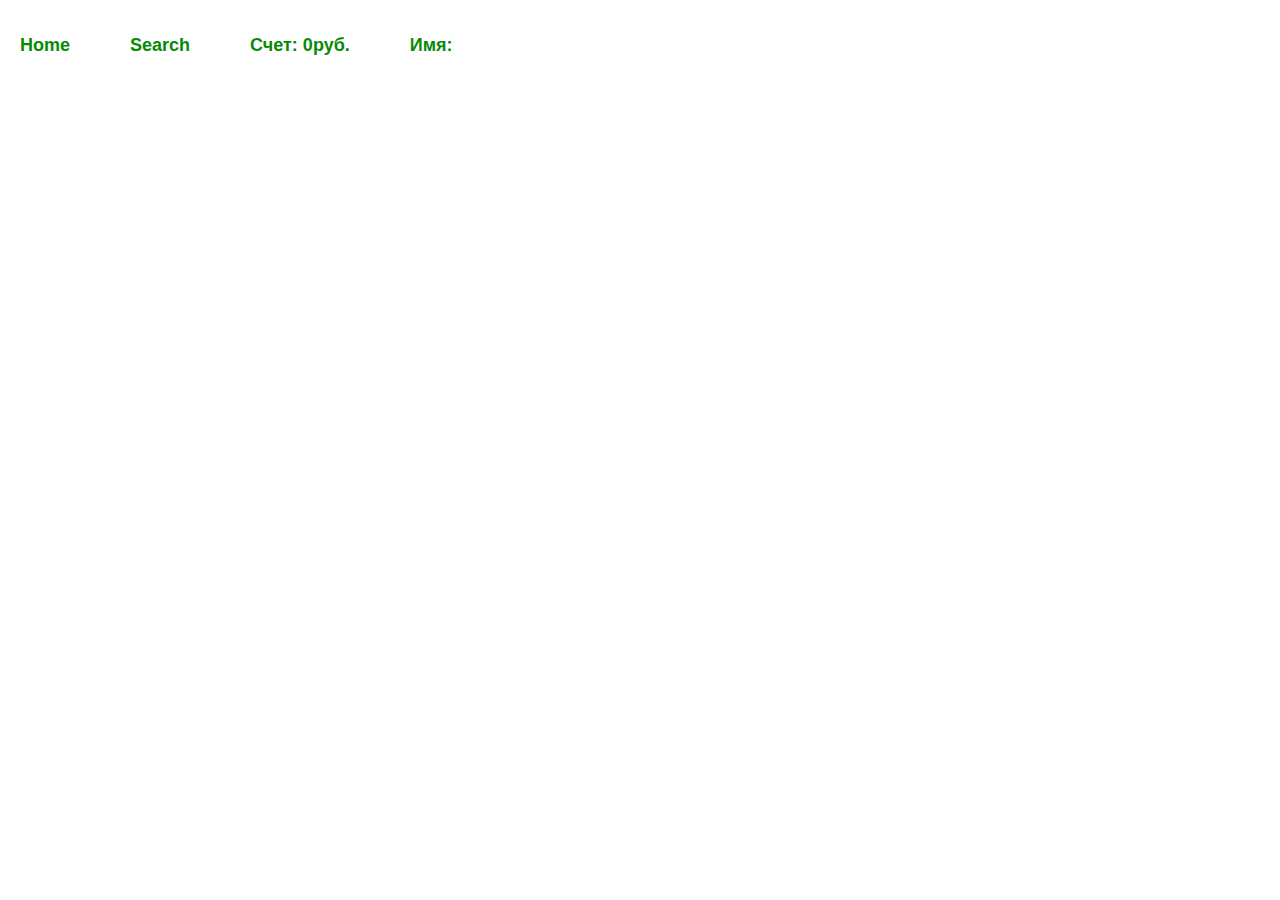
<file: s1.localhost/index_content.html>
<html>
    <head>
		<meta http-equiv="Content-Type" content="text/html; charset=utf-8" />
		<title>Super Web</title>
		<link href="css/style.css" type="text/css" rel="stylesheet" />
		<div id="cap">
			<ul>
				<li><a class="current" href="index.html">Home</a></li>
				<li><a href="#">Search</a></li>
				<li class="Count">Счет: <span>0</span><span>руб.</span></li>
				<li class="Name">Имя: <span><?php echo $Name_of_user; ?></span></li>
			</ul>
		</div>
    </head>
    <body>
        <div>
            
        </div>
    </body>
</html>
</file>
<file: s1.localhost/css/style.css>
@import url(reset.css);

/*Главная страница с регистрации и авторизации*/

#help_button {
    position: fixed;
    left: 0;
    background: rgba(0, 170, 238, 0.3);
    width: 28px;
    height: 50px;
    font: 40px Georgia;
    color: #fff;
    text-align: center;
    border-radius: 0 5px 5px 0;
	z-index: 998;
}

#s_panel {
    position: fixed;
    left: -300px;
	top:0px;
    background: rgba(0, 170, 238, 0.7);
    width: 300px;
    height: 150px;
    padding: 30px 0 0 0;
    border-radius: 0 5px 0 0;
	z-index: 998;
}

.wrapper{
	width:100%;	
}

#s_panel span{
	font: 20px Georgia;
    color: #fff;
}

#main{
	margin: 0 auto;
	width: 100%;
	height: 900px;
}

#logo{
	height: 136px;
	width: 200px;
	float: right;
	margin:0 0 0 0;	
}

#header{
	width:100%;
	height:200px;
	margin-top:0px;	
}

#Registration {
	padding: 5px;
    font-size: 18px;
    text-align: center;
    color: white;
	width: 300px;
	background: rgba(0, 170, 238, 0);
	position: relative;
	float: left;
}

#Enter {
    padding: 5px;
    font-size: 18px;
    text-align: center;
    color: white;	
	margin-right:0px;	
	width: 300px;
	background: rgba(0, 170, 238, 0);
	float: left;
	position: relative;
}

#panel_registration,#panel_enter{
	width:290px;
	background:#4682B4;
	padding: 5px;
    font-size: 18px;
    text-align: center;
    color: white;
    border: solid 1px #4682B4;
    border-radius: 3px;	
}

#content{
	position: relative;
    margin: 0% 0% 7% 0%;
}

.CapText{
	font: normal 54px/1 "Times New Roman", Times, serif;
	color:white;
	margin-left: 60%;
}

.MainText{
	font: normal 18px/1 "Times New Roman", Times, serif;
	color:white;
}

#cnt ul {
	height: 40px;
	overflow: hidden;
}

#cnt ul li {
	height: 40px;
	color:white;
	font:normal 54px/1 "Times New Roman", Times, serif;
}

#ticker{
	height: 40px;
	overflow: hidden;
}
#ticker li{
	height: 40px;
	color:white;
	font:normal 54px/1 "Times New Roman", Times, serif;
}

#flip_registration {
	width: 140px;
	height: 200px;
    font-size: 18px;
    text-align: center;
    background: rgba(0, 170, 238, 0.3);
    padding: 82px;
    display: none;
    margin-bottom:20px;
	border-radius: 10px 10px 10px 10px; 
}

#flip_enter {
	width: 140px;
	height: 200px;
    font-size: 18px;
    text-align: center;
    background: rgba(0, 170, 238, 0.3);
    padding: 82px;
    display: none;
    margin-bottom:20px;
	border-radius: 10px 10px 10px 10px; 
}

#flip_registration ul li,#flip_enter ul li{
	margin-top:30px;
}

#button_close1,#button_close2{
	background-color:#F0FFFF;
	color:#FF0000;
	width:100px;	
}

#regist_button,#enter_button{
	background-color:#F0FFFF;
	color:#197707;
	width:100px;	
}

#popup {
	width: 550px;
	background: #fff;
	padding: 30px;
	position: fixed;
	top: 50%;
	left: 50%;
	border-radius: 3px;
	box-shadow: 0 3px 3px rgba(0, 0, 0, 0.5), inset 0 0 60px rgba(0, 0, 0, 0.2);
	color: #565656;
	z-index: 1000;
	display: none;
}

#popup h3 {
	font-size: 16px;
	font-weight: bold;
}

#popup p {
	margin: 6px 0;
}

#popup a {
	color: #66c3e6;
}

#close_popup {
	width: 14px;
	height: 16px;
	background: url(../images/close.png) no-repeat;
	cursor: pointer;
	position: absolute;
	top: 15px;
	right: 15px;
}

#overlay {
    background: #000;
    position: fixed;
	top: 0;
    left: 0;
    height: 100%;
	width: 100%;
    opacity: 0.5;
    z-index: 999;
	display: none;
}

#footer{
	float:middle;
	margin-bottom:10px;
}

#footer ul{
	padding-left:20px;
	overflow:hidden;
}

#footer ul li{
	float: left;
	font: bold 18px Arial, Verdana;
	color: #4682B4;
	margin-right: 60px;
	margin-top: 35px;
}

#footer ul li a{	
	color: #4682B4;
	text-decoration: none;
}
#footer ul li span{
	color: #4682B4;
}

#footer.current, #footer ul li a:hover{
	text-decoration: underline;
}

#footer.phone{
	float:right;
	margin-right:10px;
}

#cap{
	height: 80px;
	float:middle;
}

#cap ul{
	padding-left:20px;
	overflow:hidden;
}

#cap ul li{
	float: left;
	font: bold 18px Arial, Verdana;
	color: #088A08;
	margin-right: 60px;
	margin-top: 35px;
}

#cap ul li a{	
	color: #088A08;
	text-decoration: none;
}
#cap ul li span{
	color: #088A08;
}

#cape.current, #footer ul li a:hover{
	text-decoration: underline;
}

#name.phone{
	float:right;
	margin-right:10px;
}

/* Оформление для страницы с футболом*/

#football_cap{
	background: url(../images/football_cap.jpg) no-repeat;
	height: 70px;
	margin: 0% 0% 7% 0%;
}

#football_cap ul{
	padding-left:20px;
	overflow:hidden;
}

#football_cap ul li{
	float: left;
	font: bold 18px Arial, Verdana;
	color: #FFFFFF;
	margin-right: 60px;
	margin-top: 35px;
}

#football_cap ul li a{	
	color: #FFFFFF;
	text-decoration: none;
}
#football_cap ul li span{
	color: #FFFFFF;
}

#logo_football{
	height: 100px;
	width: 100px;
	float: right;
	margin:0 0 0 0;	
}

.football_block {
  -webkit-box-sizing: content-box;
  -moz-box-sizing: content-box;
  box-sizing: content-box;
  position: relative;
  cursor: pointer;
  right: -28px;
  left: 1px;
  margin: 10px 60px 10px 60px;
  padding: 20px 48px 20px 20px;
  overflow: hidden;
  border: none;
  font: normal 16px/1 "Times New Roman", Times, serif;
  color: rgba(255,255,255,1);
  text-align: center;
  background: #32CD32;
  -webkit-box-shadow: 6px 5px 4px 0 rgba(0,0,0,0.3) ;
  box-shadow: 6px 5px 4px 0 rgba(0,0,0,0.3) ;
  text-shadow: 1px 1px 1px rgba(0,0,0,0.2) ;
}
</file>
